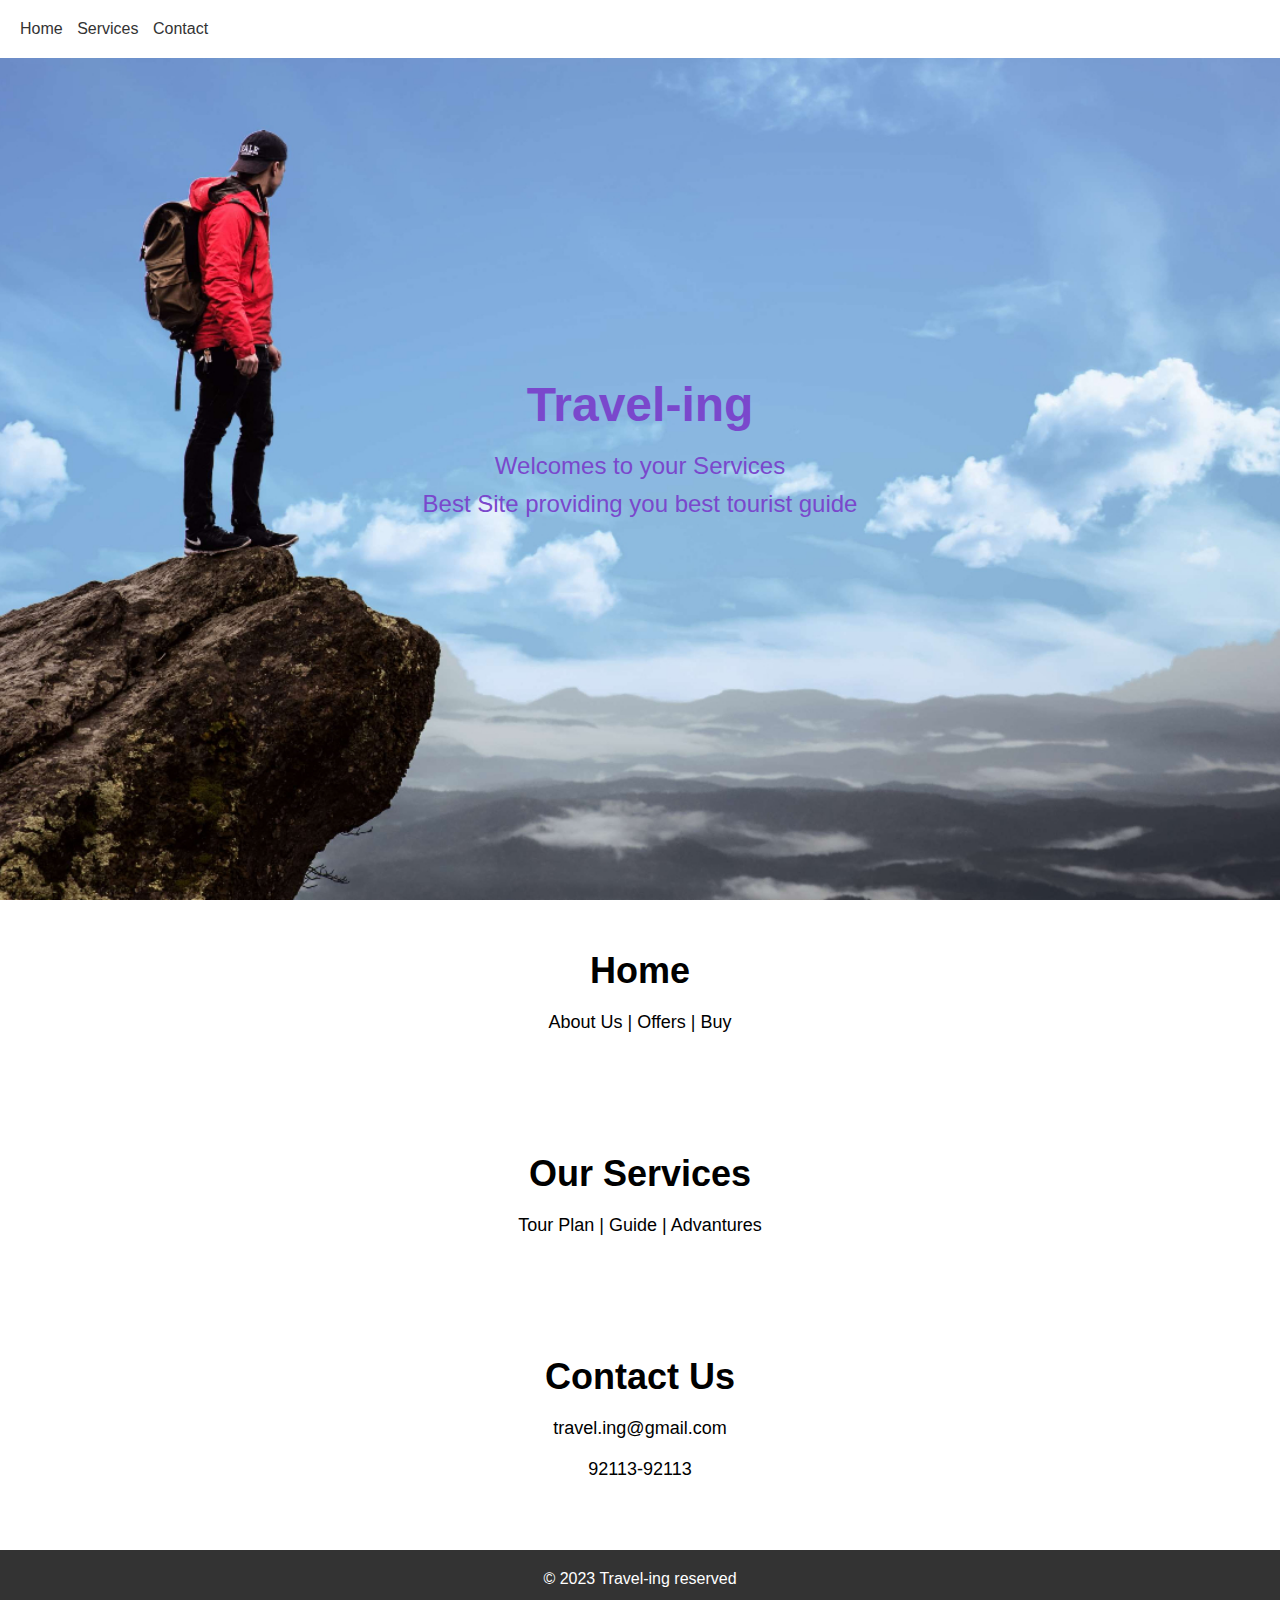
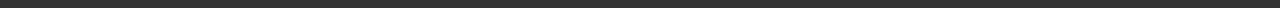
<file: landing page/index.html>
<!DOCTYPE html>
<html lang="en">
<head>
  <meta charset="UTF-8">
  <meta name="viewport" content="width=device-width, initial-scale=1.0">
  <title>Tourism</title>
  <link rel="stylesheet" href="style.css">
</head>
<body>
  <header>
    <nav>
      <ul>
        <li><a href="#Home">Home</a></li>
        <li><a href="#Services">Services</a></li>
        <li><a href="#Contact">Contact</a></li>
      </ul>
    </nav>
  </header>

  <section class="tour">
    <h1>Travel-ing</h1>
    <p>Welcomes to your Services</p>
    <p></p>
    <p>Best Site providing you best tourist guide</p>
  </section>

  <section class="Home">
    <h2>Home</h2>
    <p>About Us | Offers | Buy </p>
  </section>

  <section class="Services">
    <h2>Our Services</h2>
    <p>Tour Plan | Guide | Advantures</p>
  </section>

  <section class="Contact">
    <h2>Contact Us</h2>
    <p>travel.ing@gmail.com</p>
    <p>92113-92113</p>
  </section>

  <footer>
    <p>&copy; 2023 Travel-ing reserved </p>
  </footer>
</body>
</html>
</file>
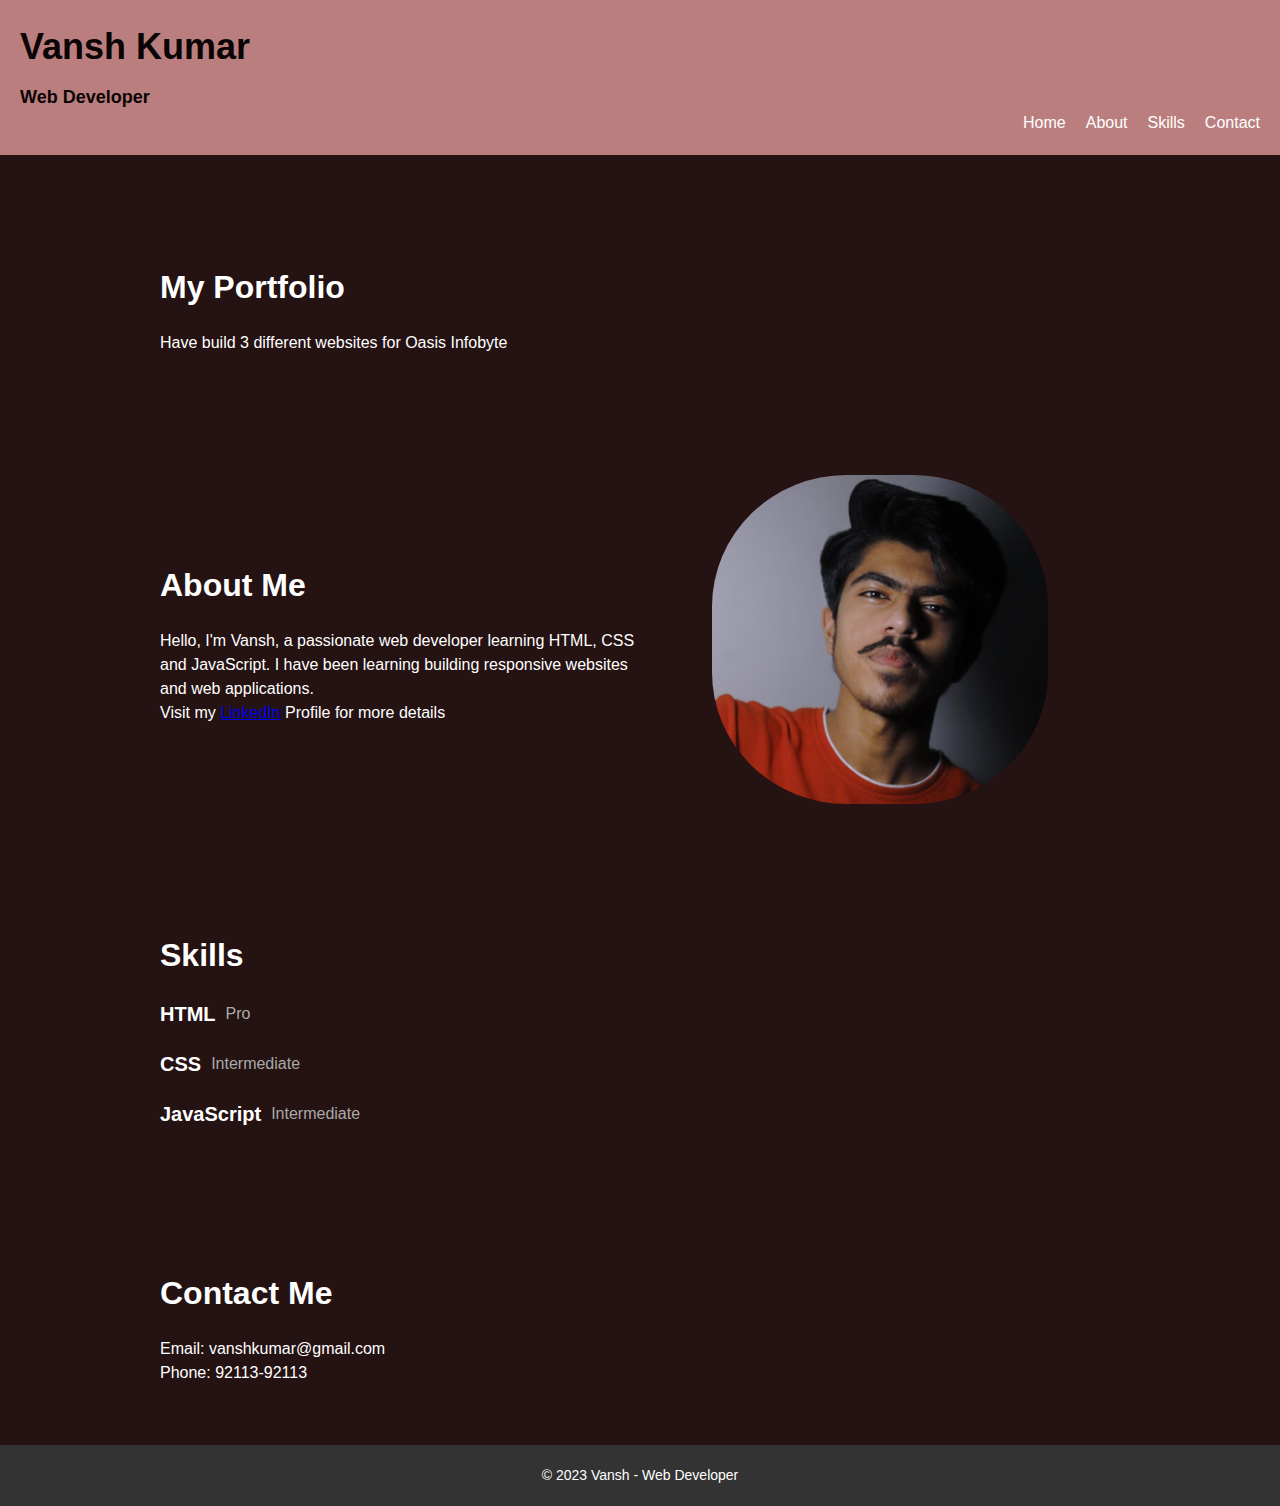
<file: portfolio/index.html>
<!DOCTYPE html>
<html>
<head>
  <title>Vansh Kumar - Web Developer Portfolio</title>
  <link rel="stylesheet" type="text/css" href="style.css">
</head>
<body>
  <header>
    <h1>Vansh Kumar</h1>
    <h2>Web Developer</h2>
    <nav>
      <ul>
        <li><a href="#home">Home</a></li>
        <li><a href="#about">About</a></li>
        <li><a href="#skills">Skills</a></li>
        <li><a href="#contact">Contact</a></li>
      </ul>
    </nav>
  </header>
  
  <section class="home">
    <div class="container">
      <br>
      <br>
      <h2>My Portfolio</h2>
      <p>Have build 3 different websites for Oasis Infobyte</p>
    </div>
  </section>
  
  <section class="about">
    <div class="container">
      <div class="about-content">
        <div class="about-text">
          <h2>About Me</h2>
          <p>Hello, I'm Vansh, a passionate web developer learning HTML, CSS and JavaScript. I have been learning building responsive websites and web applications.</p>
          <p>Visit my <a href="https://www.linkedin.com/in/vansh-kumar-kathpalia/" target="_blank">LinkedIn</a> Profile for more details </p>
        </div>
        <div class="image">
          <img src="me1.jpg" alt="Profile Image">
        </div>
      </div>
    </div>
  </section>
  
  <section class="skills">
    <div class="container">
      <h2>Skills</h2>
      <div class="skills-item">
        <h3>HTML</h3>
        <p>Pro</p>
      </div>
      <div class="skills-item">
        <h3>CSS</h3>
        <p>Intermediate</p>
      </div>
      <div class="skills-item">
        <h3>JavaScript</h3>
        <p>Intermediate</p>
      </div>
    </div>
  </section>
  
  <section class="contact">
    <div class="container">
      <h2>Contact Me</h2>
      <p>Email: vanshkumar@gmail.com</p>
      <p>Phone: 92113-92113</p>
    </div>
  </section>
  
  <footer>
    <p>&copy; 2023 Vansh - Web Developer </p>
  </footer>
  
</body>
</html>
</file>
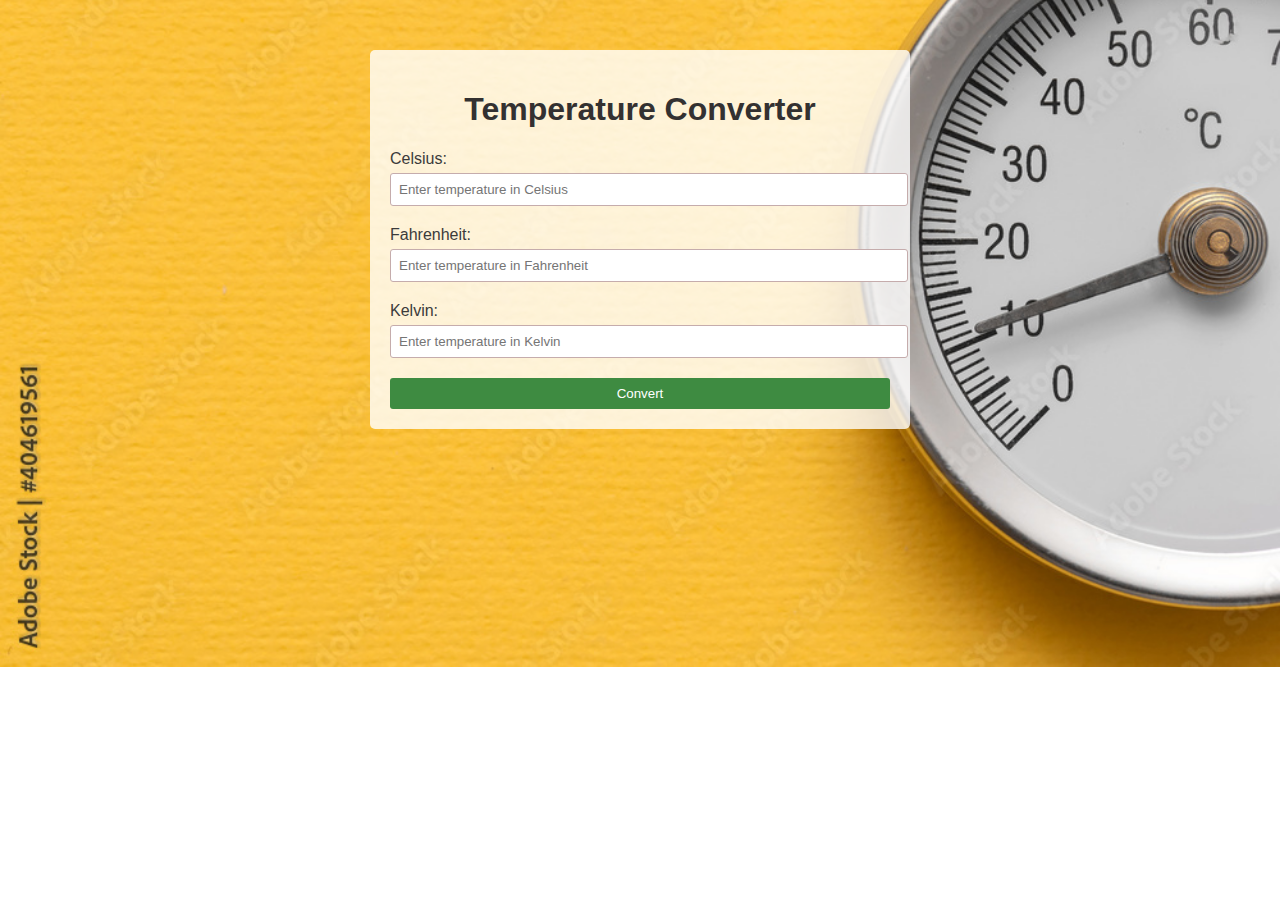
<file: temperature/index.html>
<!DOCTYPE html>
<html>
<head>
  <title>Temperature Converter</title>
  <link rel="stylesheet" type="text/css" href="style.css">
</head>
<body>
  <div class="container">
    <h1>Temperature Converter</h1>
    <div class="form-group">
      <label for="celsius">Celsius:</label>
      <input type="number" id="celsius" placeholder="Enter temperature in Celsius">
    </div>
    <div class="form-group">
      <label for="fahrenheit">Fahrenheit:</label>
      <input type="number" id="fahrenheit" placeholder="Enter temperature in Fahrenheit">
    </div>
    <div class="form-group">
      <label for="kelvin">Kelvin:</label>
      <input type="number" id="kelvin" placeholder="Enter temperature in Kelvin">
    </div>
    <button onclick="convertTemperatures()">Convert</button>
    <div class="result" id="converted"></div>
  </div>

  <script src="script.js"></script>
</body>
</html>
</file>
<file: landing page/style.css>
* {
    margin: 0;
    padding: 0;
    box-sizing: border-box;
  }
  
  body {
    font-family: Arial, sans-serif;
  }
  
  header {
    background-color: #fff;
    padding: 20px;
    position: fixed;
    top: 0;
    width: 100%;
    z-index: 1;
  }
  
  nav ul {
    list-style: none;
  }
  
  nav ul li {
    display: inline-block;
    margin-right: 10px;
  }
  
  nav ul li a {
    text-decoration: none;
    color: #333;
  }
  
  .tour {
    background-image: url('home1.jpg');
    background-size: cover;
    background-position: center;
    height: 100vh;
    display: flex;
    flex-direction: column;
    justify-content: center;
    align-items: center;
    text-align: center;
    color: #7a48cc;
    padding: 10px;
  }
  
  .tour h1 {
    font-size: 48px;
    margin-bottom: 20px;
  }
  
  .tour p {
    font-size: 24px;
    margin-bottom: 5px;
  }
  
  section {
    padding: 50px 20px;
    text-align: center;
  }
  
  section h2 {
    font-size: 36px;
    margin-bottom: 20px;
  }
  
  section p {
    font-size: 18px;
    margin-bottom: 20px;
  }
  
  footer {
    background-color: #333;
    color: #fff;
    padding: 20px;
    text-align: center;
  }
</file>
<file: portfolio/style.css>
body, h1, h2, h3, h4, h5, h6, p, ul, li {
    margin: 0;
    padding: 0;
  }
  
  body {
    font-family: Arial, sans-serif;
    line-height: 1.5;
    background-color: #251212;
    color: #fff;
  }
  
  header {
    background-color: #bb7e7e;
    color: #0a0404;
    padding: 20px;
    position: sticky;
    top: 0;
    z-index: 999;
  }
  
  header h1 {
    font-size: 36px;
    margin-bottom: 10px;
  }
  
  header h2 {
    font-size: 18px;
  }
  
  nav ul {
    list-style: none;
    display: flex;
    justify-content: flex-end;
  }
  
  nav ul li {
    margin-left: 20px;
  }
  
  nav ul li a {
    color: #fff;
    text-decoration: none;
    transition: color 0.3s ease;
  }
  
  nav ul li a:hover {
    color: #ffca28;
  }
  
  .container {
    max-width: 960px;
    margin: 0 auto;
    padding: 40px;
  }
  
  section {
    padding: 20px 0;
  }
  
  section h2 {
    font-size: 32px;
    margin-bottom: 20px;
  }
  
  .about-content {
    display: flex;
    align-items: center;
    flex-wrap: wrap;
  }
  
  .about-text {
    flex: 0 0 50%;
  }
  
  .image {
    flex: 0 0 50%;
    text-align: center;
  }
  
  .image img {
    max-width: 70%;
    border-radius: 40%;
  }
  
  .skills-item {
    display: flex;
    align-items: center;
    margin-bottom: 20px;
  }
  
  .skills-item h3 {
    font-size: 20px;
    margin-right: 10px;
  }
  
  .skills-item p {
    font-size: 16px;
    color: #aaa;
  }
  
  footer {
    background-color: #333;
    color: #fff;
    padding: 20px;
    text-align: center;
  }
  
  footer p {
    font-size: 14px;
  }
</file>
<file: temperature/style.css>
body {
    background-image: url("image.jpg");
    background-size: cover;
    background-repeat: no-repeat;
    background-position: center;
    font-family: Arial, sans-serif;
    color: #ffffff;
    margin: 0;
    padding: 0;
  }
  
  .container {
    max-width: 500px;
    margin: 50px auto;
    background-color: rgba(255, 255, 255, 0.8);
    border-radius: 5px;
    padding: 20px;
  }
  
  h1 {
    text-align: center;
    color: #333131;
  }
  
  .form-group {
    margin-bottom: 20px;
  }
  
  label {
    display: block;
    margin-bottom: 5px;
    color: #3b3b3b;
  }
  
  input {
    width: 100%;
    padding: 8px;
    border-radius: 3px;
    border: 1px solid #c5acac;
  }
  
  button {
    width: 100%;
    padding: 8px;
    background-color: #3e8b41;
    color: white;
    border: none;
    border-radius: 3px;
    cursor: pointer;
  }
  
  .result {
    text-align: center;
    font-weight: bold;
    font-size: 20px;
  }
</file>
